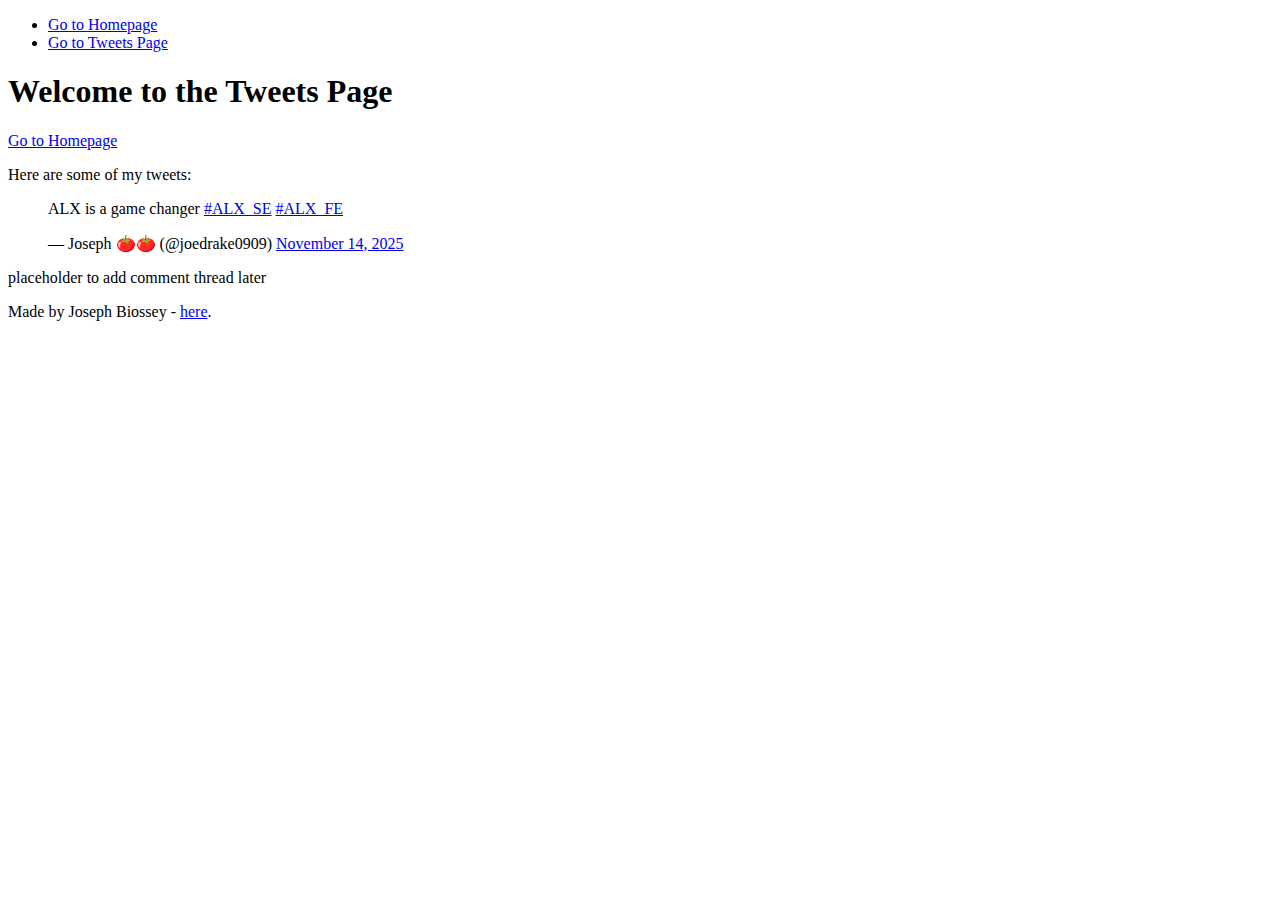
<file: css_basic/tweets.html>
<!DOCTYPE html>
<html lang="en">
<head>
    <meta charset = "UTF-8">
    <meta name = "viewport" content = "width=device-width, initial-scale = 1.0">
    <title>My Tweets Page</title>
</head>
<body>

    <header>
        <ul>  
            <li><a href="index.html">Go to Homepage</a></li>
            <li><a href="tweets.html">Go to Tweets Page</a></li>
        </ul>
    </header>

    <main>
        <article>

            <h1>Welcome to the Tweets Page</h1>

            <a href = "index.html">Go to Homepage</a>

            <p>Here are some of my tweets:</p>

            <blockquote class="twitter-tweet"><p lang="en" dir="ltr">ALX is a game changer <a href="https://twitter.com/hashtag/ALX_SE?src=hash&amp;ref_src=twsrc%5Etfw">#ALX_SE</a> <a href="https://twitter.com/hashtag/ALX_FE?src=hash&amp;ref_src=twsrc%5Etfw">#ALX_FE</a></p>&mdash; Joseph 🍅🍅 (@joedrake0909) <a href="https://twitter.com/joedrake0909/status/1989322639509221452?ref_src=twsrc%5Etfw">November 14, 2025</a></blockquote> <script async src="https://platform.twitter.com/widgets.js" charset="utf-8"></script>
            
            
        </article>



        <aside>
            <p>placeholder to add comment thread later</p>
        </aside>

    </main>

    <footer>
        <p>Made by Joseph Biossey - <a href="https://github.com/joedrake0909" target="_blank">here</a>.</p>
    </footer>

    
</body>
</html>
</file>
